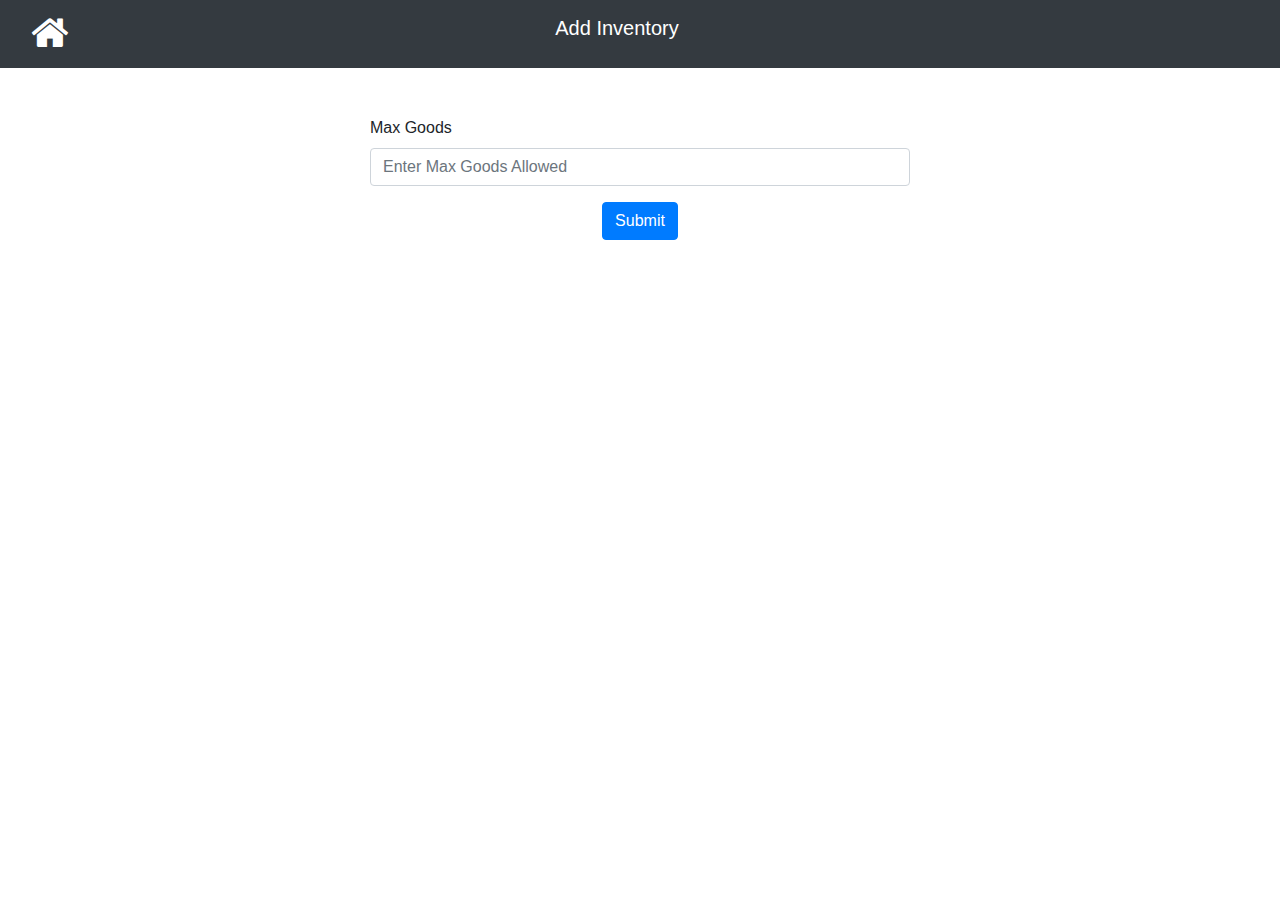
<file: src/main/resources/static/addInventory.html>
<!DOCTYPE html>
<html lang="en">
<head>
    <meta charset="UTF-8">
    <title>Inventory Management</title>
    <link rel="stylesheet" href="https://maxcdn.bootstrapcdn.com/bootstrap/4.0.0/css/bootstrap.min.css">
    <link rel="stylesheet" href="https://cdnjs.cloudflare.com/ajax/libs/font-awesome/4.7.0/css/font-awesome.min.css">
</head>
<body>

<!--Nav bar-->
<nav class="navbar navbar-expand-lg navbar-dark bg-dark">
    <div class="container-fluid">
        <div class="row w-100">
            <div class="col-4 d-flex justify-content-start">
                <a class="navbar-brand" href="index.html">
                    <i class="fa fa-home fa-2x" aria-hidden="true"></i>
                </a>
            </div>
            <div class="col-4 d-flex justify-content-center">
                <span class="navbar-brand mb-0 h1">Add Inventory</span>
            </div>
        </div>
    </div>
</nav>

<!--Add Inventory Form-->
<div class="container mt-5">
    <div class="row justify-content-center">
        <div class="col-lg-6">
            <div id="alertMsg" class="alert alert-danger d-none" role="alert">
                Please fill in all fields.
            </div>
            <form id="addInventoryForm" class="d-flex justify-content-center flex-column">
                <div class="form-group">
                    <label for="maxGoods">Max Goods</label>
                    <input type="number" class="form-control" id="maxGoods" min="1" placeholder="Enter Max Goods Allowed" required>
                </div>
                <button type="submit" class="btn btn-primary align-self-center">Submit</button>
            </form>
        </div>
    </div>
</div>

<script src="https://code.jquery.com/jquery-3.2.1.slim.min.js"></script>
<script src="https://cdnjs.cloudflare.com/ajax/libs/popper.js/1.12.9/umd/popper.min.js"></script>
<script src="https://maxcdn.bootstrapcdn.com/bootstrap/4.0.0/js/bootstrap.min.js"></script>
<script src="js/addInventory.js"></script>
</body>
</html>
</file>
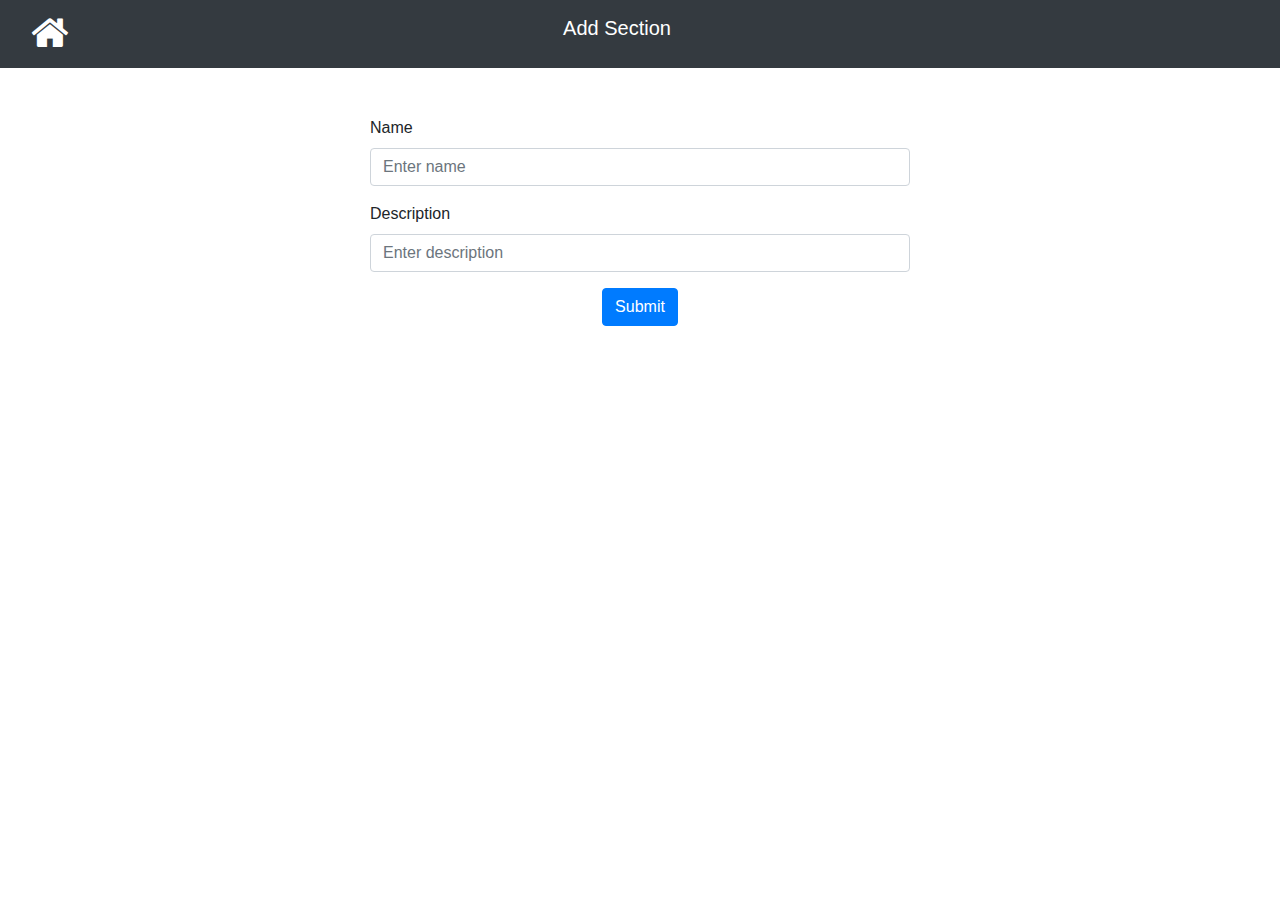
<file: src/main/resources/static/addInventorySection.html>
<!DOCTYPE html>
<html lang="en">
<head>
    <meta charset="UTF-8">
    <title>Inventory Management</title>
    <link rel="stylesheet" href="https://maxcdn.bootstrapcdn.com/bootstrap/4.0.0/css/bootstrap.min.css">
    <link rel="stylesheet" href="https://cdnjs.cloudflare.com/ajax/libs/font-awesome/4.7.0/css/font-awesome.min.css">
</head>
<body>

<!--Add Good Form-->
<nav class="navbar navbar-expand-lg navbar-dark bg-dark">
    <div class="container-fluid">
        <div class="row w-100">
            <div class="col-4 d-flex justify-content-start">
                <a class="navbar-brand" href="index.html">
                    <i class="fa fa-home fa-2x" aria-hidden="true"></i>
                </a>
            </div>
            <div class="col-4 d-flex justify-content-center">
                <span class="navbar-brand mb-0 h1">Add Section</span>
            </div>
        </div>
    </div>
</nav>

<!--Add Section Form-->
<div class="container mt-5">
    <div class="row justify-content-center">
        <div class="col-lg-6">
            <div id="alertMsg" class="alert alert-danger d-none" role="alert">
                Please fill in all fields.
            </div>
            <form id="addSectionForm" class="d-flex justify-content-center flex-column">
                <div class="form-group">
                    <label for="name">Name</label>
                    <input type="text" class="form-control" id="name" placeholder="Enter name" required>
                </div>
                <div class="form-group">
                    <label for="description">Description</label>
                    <input type="text" class="form-control" id="description" placeholder="Enter description" required>
                </div>
                <button type="submit" class="btn btn-primary align-self-center">Submit</button>
            </form>
        </div>
    </div>
</div>






<script src="https://code.jquery.com/jquery-3.2.1.slim.min.js"></script>
<script src="https://cdnjs.cloudflare.com/ajax/libs/popper.js/1.12.9/umd/popper.min.js"></script>
<script src="https://maxcdn.bootstrapcdn.com/bootstrap/4.0.0/js/bootstrap.min.js"></script>
<script src="js/addSectionPage.js" ></script>
</body>
</html>
</file>
